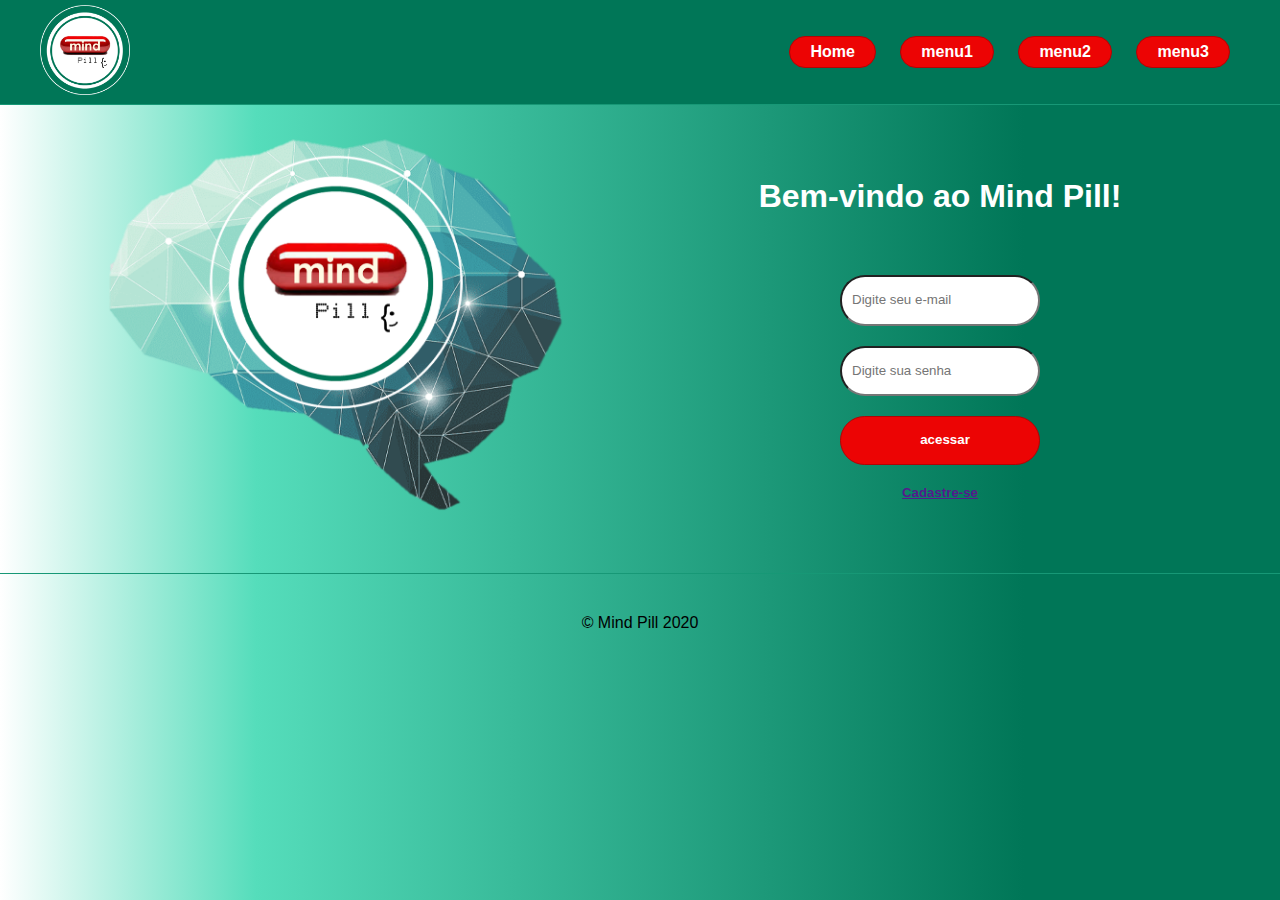
<file: index.html>
<!DOCTYPE html>
<html lang="pt-br">
<head>
    <meta charset="UTF-8">
    <meta name="viewport" content="width=device-width, initial-scale=1.0">
    <title>Mind Pill</title>
    <link rel="stylesheet" href="./css/style.css">
    <link rel="stylesheet" href="./css/index.css">
</head>
<body>
    <header>
        <div id="cabecalho">
            <div class="logo">
                <a href="index.html"><img src="./image/logo01.png" alt="Mind Pill" width="90px"></a>
            </div>
            <nav id="menu">
                <ul>
                    <li><a class="menu" href="index.html">Home</a></li>
                    <li><a class="menu" href="produtos.html">menu1</a></li>
                    <li><a class="menu" href="loja.html">menu2</a></li>
                    <li><a class="menu" href="Contato.html">menu3</a></li>
                </ul>
            </nav>
    </header>

    <main>
        <img src="./image/cyber-brain.png" alt="">
        <section id="login">
            <h1 id="bemVindo">Bem-vindo ao Mind Pill!</h1>
            <form action="">
                <input type="email" placeholder="Digite seu e-mail">
                <!-- <h2 style="text-align: center;">OU</h2> -->
                <input type="tel" placeholder="Digite sua senha">
                <button>acessar</button>
                <h5 style="text-align: center;"><a href="">Cadastre-se</a></h5>
            </form>
        </section>
    </main>
    <footer>© Mind Pill 2020</footer>
</body>
</html>
</file>
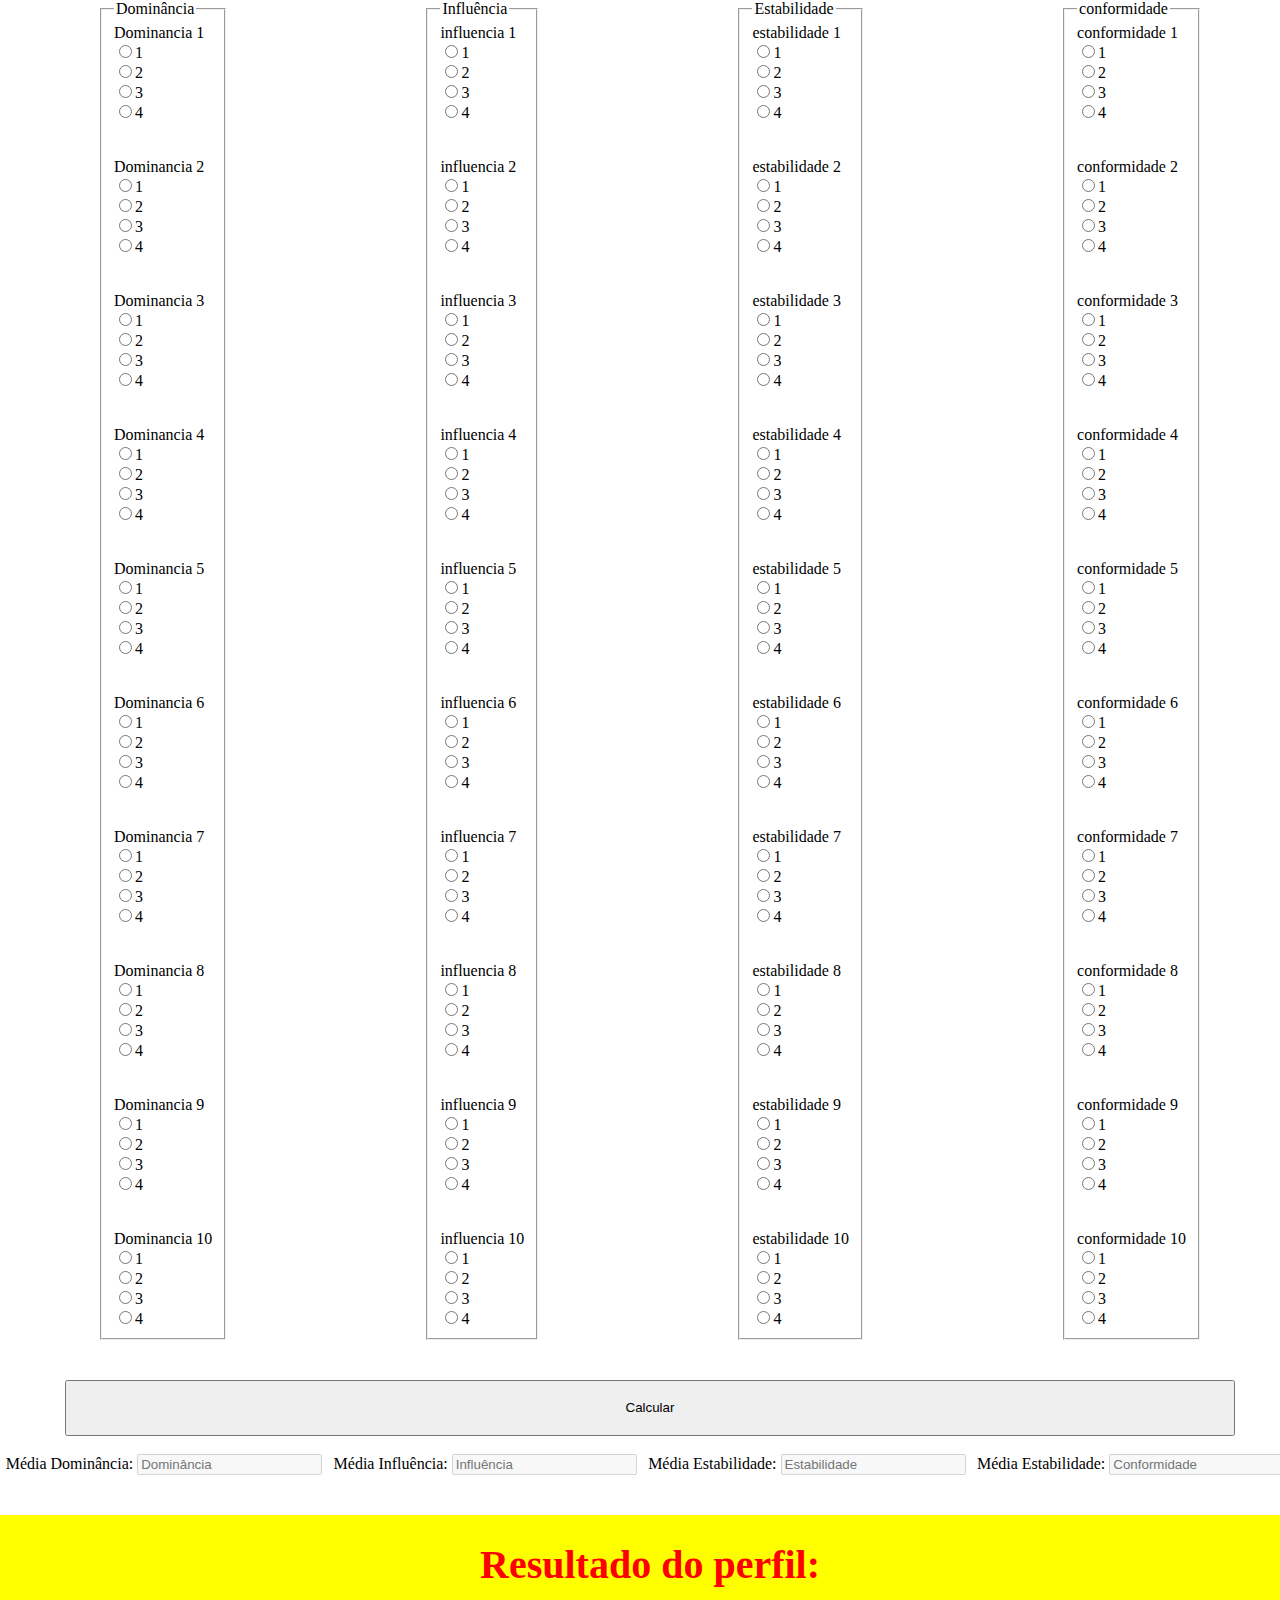
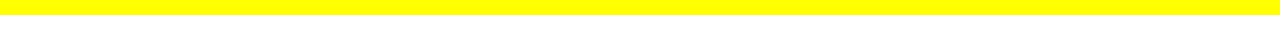
<file: testeDISC/testeDISC.html>
<!DOCTYPE html>
<html lang="pt-br">
<head>
    <meta charset="UTF-8">
    <meta name="viewport" content="width=device-width, initial-scale=1.0">
    <title>Document</title>

    <style>
        body {
            width: 1300px;
            margin: 0 auto;
        }
        main {
            display: flex;
            justify-content: space-around;
        }
        #resultados {
            display: flex;
            justify-content: space-around;
        }
        #botao {
            width: 90%;
            line-height: 50px;
        }
        .resultado {
            text-align: center;
            margin: 40px auto;
        }
        .perfil {
            font-size: 30pt;
            font-weight: bold;
            color: red;
            background: yellow;
            line-height: 100px;
        }
    </style>
</head>
<body>
    <main>
        <!-- Começo da Sessão Dominância -->
        <section class="sectionDominancia">
            <fieldset>
                <legend>Dominância</legend>
                <label for="dominancia1">Dominancia 1</label>
                <br>
                <input type="radio" name="dominancia1" class="dominancia" value="1">1 <br>
                <input type="radio" name="dominancia1" class="dominancia" value="2">2 <br>
                <input type="radio" name="dominancia1" class="dominancia" value="3">3 <br>
                <input type="radio" name="dominancia1" class="dominancia" value="4">4 <br>
                <br><br>
                <label for="dominancia2">Dominancia 2</label>
                <br>
                <input type="radio" name="dominancia2" class="dominancia" value="1">1 <br>
                <input type="radio" name="dominancia2" class="dominancia" value="2">2 <br>
                <input type="radio" name="dominancia2" class="dominancia" value="3">3 <br>
                <input type="radio" name="dominancia2" class="dominancia" value="4">4 <br>
                <br><br>
                <label for="dominancia3">Dominancia 3</label>
                <br>
                <input type="radio" name="dominancia3" class="dominancia" value="1">1 <br>
                <input type="radio" name="dominancia3" class="dominancia" value="2">2 <br>
                <input type="radio" name="dominancia3" class="dominancia" value="3">3 <br>
                <input type="radio" name="dominancia3" class="dominancia" value="4">4 <br>
                <br><br>
                <label for="dominancia4">Dominancia 4</label>
                <br>
                <input type="radio" name="dominancia4" class="dominancia" value="1">1 <br>
                <input type="radio" name="dominancia4" class="dominancia" value="2">2 <br>
                <input type="radio" name="dominancia4" class="dominancia" value="3">3 <br>
                <input type="radio" name="dominancia4" class="dominancia" value="4">4 <br>
                <br><br>
                <label for="dominancia5">Dominancia 5</label>
                <br>
                <input type="radio" name="dominancia5" class="dominancia" value="1">1 <br>
                <input type="radio" name="dominancia5" class="dominancia" value="2">2 <br>
                <input type="radio" name="dominancia5" class="dominancia" value="3">3 <br>
                <input type="radio" name="dominancia5" class="dominancia" value="4">4 <br>
                <br><br>
                <label for="dominancia6">Dominancia 6</label>
                <br>
                <input type="radio" name="dominancia6" class="dominancia" value="1">1 <br>
                <input type="radio" name="dominancia6" class="dominancia" value="2">2 <br>
                <input type="radio" name="dominancia6" class="dominancia" value="3">3 <br>
                <input type="radio" name="dominancia6" class="dominancia" value="4">4 <br>
                <br><br>
                <label for="dominancia7">Dominancia 7</label>
                <br>
                <input type="radio" name="dominancia7" class="dominancia" value="1">1 <br>
                <input type="radio" name="dominancia7" class="dominancia" value="2">2 <br>
                <input type="radio" name="dominancia7" class="dominancia" value="3">3 <br>
                <input type="radio" name="dominancia7" class="dominancia" value="4">4 <br>
                <br><br>
                <label for="dominancia8">Dominancia 8</label>
                <br>
                <input type="radio" name="dominancia8" class="dominancia" value="1">1 <br>
                <input type="radio" name="dominancia8" class="dominancia" value="2">2 <br>
                <input type="radio" name="dominancia8" class="dominancia" value="3">3 <br>
                <input type="radio" name="dominancia8" class="dominancia" value="4">4 <br>
                <br><br>
                <label for="dominancia9">Dominancia 9</label>
                <br>
                <input type="radio" name="dominancia9" class="dominancia" value="1">1 <br>
                <input type="radio" name="dominancia9" class="dominancia" value="2">2 <br>
                <input type="radio" name="dominancia9" class="dominancia" value="3">3 <br>
                <input type="radio" name="dominancia9" class="dominancia" value="4">4 <br>
                <br><br>
                <label for="dominancia10">Dominancia 10</label>
                <br>
                <input type="radio" name="dominancia10" class="dominancia" value="1">1 <br>
                <input type="radio" name="dominancia10" class="dominancia" value="2">2 <br>
                <input type="radio" name="dominancia10" class="dominancia" value="3">3 <br>
                <input type="radio" name="dominancia10" class="dominancia" value="4">4 <br>
            </fieldset>
        </section>
        <!-- /Fim da Sessão Dominância -->


         <!-- Começo da Sessão Influência -->
        <section class="sectioninfluencia">
            <fieldset>
                <legend>Influência</legend>
                <label for="influencia1">influencia 1</label>
                <br>
                <input type="radio" name="influencia1" class="influencia" value="1">1 <br>
                <input type="radio" name="influencia1" class="influencia" value="2">2 <br>
                <input type="radio" name="influencia1" class="influencia" value="3">3 <br>
                <input type="radio" name="influencia1" class="influencia" value="4">4 <br>
                <br><br>
                <label for="influencia2">influencia 2</label>
                <br>
                <input type="radio" name="influencia2" class="influencia" value="1">1 <br>
                <input type="radio" name="influencia2" class="influencia" value="2">2 <br>
                <input type="radio" name="influencia2" class="influencia" value="3">3 <br>
                <input type="radio" name="influencia2" class="influencia" value="4">4 <br>
                <br><br>
                <label for="influencia3">influencia 3</label>
                <br>
                <input type="radio" name="influencia3" class="influencia" value="1">1 <br>
                <input type="radio" name="influencia3" class="influencia" value="2">2 <br>
                <input type="radio" name="influencia3" class="influencia" value="3">3 <br>
                <input type="radio" name="influencia3" class="influencia" value="4">4 <br>
                <br><br>
                <label for="influencia4">influencia 4</label>
                <br>
                <input type="radio" name="influencia4" class="influencia" value="1">1 <br>
                <input type="radio" name="influencia4" class="influencia" value="2">2 <br>
                <input type="radio" name="influencia4" class="influencia" value="3">3 <br>
                <input type="radio" name="influencia4" class="influencia" value="4">4 <br>
                <br><br>
                <label for="influencia5">influencia 5</label>
                <br>
                <input type="radio" name="influencia5" class="influencia" value="1">1 <br>
                <input type="radio" name="influencia5" class="influencia" value="2">2 <br>
                <input type="radio" name="influencia5" class="influencia" value="3">3 <br>
                <input type="radio" name="influencia5" class="influencia" value="4">4 <br>
                <br><br>
                <label for="influencia6">influencia 6</label>
                <br>
                <input type="radio" name="influencia6" class="influencia" value="1">1 <br>
                <input type="radio" name="influencia6" class="influencia" value="2">2 <br>
                <input type="radio" name="influencia6" class="influencia" value="3">3 <br>
                <input type="radio" name="influencia6" class="influencia" value="4">4 <br>
                <br><br>
                <label for="influencia7">influencia 7</label>
                <br>
                <input type="radio" name="influencia7" class="influencia" value="1">1 <br>
                <input type="radio" name="influencia7" class="influencia" value="2">2 <br>
                <input type="radio" name="influencia7" class="influencia" value="3">3 <br>
                <input type="radio" name="influencia7" class="influencia" value="4">4 <br>
                <br><br>
                <label for="influencia8">influencia 8</label>
                <br>
                <input type="radio" name="influencia8" class="influencia" value="1">1 <br>
                <input type="radio" name="influencia8" class="influencia" value="2">2 <br>
                <input type="radio" name="influencia8" class="influencia" value="3">3 <br>
                <input type="radio" name="influencia8" class="influencia" value="4">4 <br>
                <br><br>
                <label for="influencia9">influencia 9</label>
                <br>
                <input type="radio" name="influencia9" class="influencia" value="1">1 <br>
                <input type="radio" name="influencia9" class="influencia" value="2">2 <br>
                <input type="radio" name="influencia9" class="influencia" value="3">3 <br>
                <input type="radio" name="influencia9" class="influencia" value="4">4 <br>
                <br><br>
                <label for="influencia10">influencia 10</label>
                <br>
                <input type="radio" name="influencia10" class="influencia" value="1">1 <br>
                <input type="radio" name="influencia10" class="influencia" value="2">2 <br>
                <input type="radio" name="influencia10" class="influencia" value="3">3 <br>
                <input type="radio" name="influencia10" class="influencia" value="4">4 <br>
            </fieldset>

        </section>
        <!-- /Fim da Sessão Influência -->

        <!-- Começo da Sessão Estabilidade -->
        <section class="sectionestabilidade">
            <fieldset>
                <legend>Estabilidade</legend>
                <label for="estabilidade1">estabilidade 1</label>
                <br>
                <input type="radio" name="estabilidade1" class="estabilidade" value="1">1 <br>
                <input type="radio" name="estabilidade1" class="estabilidade" value="2">2 <br>
                <input type="radio" name="estabilidade1" class="estabilidade" value="3">3 <br>
                <input type="radio" name="estabilidade1" class="estabilidade" value="4">4 <br>
                <br><br>
                <label for="estabilidade2">estabilidade 2</label>
                <br>
                <input type="radio" name="estabilidade2" class="estabilidade" value="1">1 <br>
                <input type="radio" name="estabilidade2" class="estabilidade" value="2">2 <br>
                <input type="radio" name="estabilidade2" class="estabilidade" value="3">3 <br>
                <input type="radio" name="estabilidade2" class="estabilidade" value="4">4 <br>
                <br><br>
                <label for="estabilidade3">estabilidade 3</label>
                <br>
                <input type="radio" name="estabilidade3" class="estabilidade" value="1">1 <br>
                <input type="radio" name="estabilidade3" class="estabilidade" value="2">2 <br>
                <input type="radio" name="estabilidade3" class="estabilidade" value="3">3 <br>
                <input type="radio" name="estabilidade3" class="estabilidade" value="4">4 <br>
                <br><br>
                <label for="estabilidade4">estabilidade 4</label>
                <br>
                <input type="radio" name="estabilidade4" class="estabilidade" value="1">1 <br>
                <input type="radio" name="estabilidade4" class="estabilidade" value="2">2 <br>
                <input type="radio" name="estabilidade4" class="estabilidade" value="3">3 <br>
                <input type="radio" name="estabilidade4" class="estabilidade" value="4">4 <br>
                <br><br>
                <label for="estabilidade5">estabilidade 5</label>
                <br>
                <input type="radio" name="estabilidade5" class="estabilidade" value="1">1 <br>
                <input type="radio" name="estabilidade5" class="estabilidade" value="2">2 <br>
                <input type="radio" name="estabilidade5" class="estabilidade" value="3">3 <br>
                <input type="radio" name="estabilidade5" class="estabilidade" value="4">4 <br>
                <br><br>
                <label for="estabilidade6">estabilidade 6</label>
                <br>
                <input type="radio" name="estabilidade6" class="estabilidade" value="1">1 <br>
                <input type="radio" name="estabilidade6" class="estabilidade" value="2">2 <br>
                <input type="radio" name="estabilidade6" class="estabilidade" value="3">3 <br>
                <input type="radio" name="estabilidade6" class="estabilidade" value="4">4 <br>
                <br><br>
                <label for="estabilidade7">estabilidade 7</label>
                <br>
                <input type="radio" name="estabilidade7" class="estabilidade" value="1">1 <br>
                <input type="radio" name="estabilidade7" class="estabilidade" value="2">2 <br>
                <input type="radio" name="estabilidade7" class="estabilidade" value="3">3 <br>
                <input type="radio" name="estabilidade7" class="estabilidade" value="4">4 <br>
                <br><br>
                <label for="estabilidade8">estabilidade 8</label>
                <br>
                <input type="radio" name="estabilidade8" class="estabilidade" value="1">1 <br>
                <input type="radio" name="estabilidade8" class="estabilidade" value="2">2 <br>
                <input type="radio" name="estabilidade8" class="estabilidade" value="3">3 <br>
                <input type="radio" name="estabilidade8" class="estabilidade" value="4">4 <br>
                <br><br>
                <label for="estabilidade9">estabilidade 9</label>
                <br>
                <input type="radio" name="estabilidade9" class="estabilidade" value="1">1 <br>
                <input type="radio" name="estabilidade9" class="estabilidade" value="2">2 <br>
                <input type="radio" name="estabilidade9" class="estabilidade" value="3">3 <br>
                <input type="radio" name="estabilidade9" class="estabilidade" value="4">4 <br>
                <br><br>
                <label for="estabilidade10">estabilidade 10</label>
                <br>
                <input type="radio" name="estabilidade10" class="estabilidade" value="1">1 <br>
                <input type="radio" name="estabilidade10" class="estabilidade" value="2">2 <br>
                <input type="radio" name="estabilidade10" class="estabilidade" value="3">3 <br>
                <input type="radio" name="estabilidade10" class="estabilidade" value="4">4 <br>
            </fieldset>

        </section>
        <!-- /Fim da Sessão Estabilidade -->

        <!-- Começo da Sessão conformidade -->
        <section class="sectionconformidade">
            <fieldset>
                <legend>conformidade</legend>
                <label for="conformidade1">conformidade 1</label>
                <br>
                <input type="radio" name="conformidade1" class="conformidade" value="1">1 <br>
                <input type="radio" name="conformidade1" class="conformidade" value="2">2 <br>
                <input type="radio" name="conformidade1" class="conformidade" value="3">3 <br>
                <input type="radio" name="conformidade1" class="conformidade" value="4">4 <br>
                <br><br>
                <label for="conformidade2">conformidade 2</label>
                <br>
                <input type="radio" name="conformidade2" class="conformidade" value="1">1 <br>
                <input type="radio" name="conformidade2" class="conformidade" value="2">2 <br>
                <input type="radio" name="conformidade2" class="conformidade" value="3">3 <br>
                <input type="radio" name="conformidade2" class="conformidade" value="4">4 <br>
                <br><br>
                <label for="conformidade3">conformidade 3</label>
                <br>
                <input type="radio" name="conformidade3" class="conformidade" value="1">1 <br>
                <input type="radio" name="conformidade3" class="conformidade" value="2">2 <br>
                <input type="radio" name="conformidade3" class="conformidade" value="3">3 <br>
                <input type="radio" name="conformidade3" class="conformidade" value="4">4 <br>
                <br><br>
                <label for="conformidade4">conformidade 4</label>
                <br>
                <input type="radio" name="conformidade4" class="conformidade" value="1">1 <br>
                <input type="radio" name="conformidade4" class="conformidade" value="2">2 <br>
                <input type="radio" name="conformidade4" class="conformidade" value="3">3 <br>
                <input type="radio" name="conformidade4" class="conformidade" value="4">4 <br>
                <br><br>
                <label for="conformidade5">conformidade 5</label>
                <br>
                <input type="radio" name="conformidade5" class="conformidade" value="1">1 <br>
                <input type="radio" name="conformidade5" class="conformidade" value="2">2 <br>
                <input type="radio" name="conformidade5" class="conformidade" value="3">3 <br>
                <input type="radio" name="conformidade5" class="conformidade" value="4">4 <br>
                <br><br>
                <label for="conformidade6">conformidade 6</label>
                <br>
                <input type="radio" name="conformidade6" class="conformidade" value="1">1 <br>
                <input type="radio" name="conformidade6" class="conformidade" value="2">2 <br>
                <input type="radio" name="conformidade6" class="conformidade" value="3">3 <br>
                <input type="radio" name="conformidade6" class="conformidade" value="4">4 <br>
                <br><br>
                <label for="conformidade7">conformidade 7</label>
                <br>
                <input type="radio" name="conformidade7" class="conformidade" value="1">1 <br>
                <input type="radio" name="conformidade7" class="conformidade" value="2">2 <br>
                <input type="radio" name="conformidade7" class="conformidade" value="3">3 <br>
                <input type="radio" name="conformidade7" class="conformidade" value="4">4 <br>
                <br><br>
                <label for="conformidade8">conformidade 8</label>
                <br>
                <input type="radio" name="conformidade8" class="conformidade" value="1">1 <br>
                <input type="radio" name="conformidade8" class="conformidade" value="2">2 <br>
                <input type="radio" name="conformidade8" class="conformidade" value="3">3 <br>
                <input type="radio" name="conformidade8" class="conformidade" value="4">4 <br>
                <br><br>
                <label for="conformidade9">conformidade 9</label>
                <br>
                <input type="radio" name="conformidade9" class="conformidade" value="1">1 <br>
                <input type="radio" name="conformidade9" class="conformidade" value="2">2 <br>
                <input type="radio" name="conformidade9" class="conformidade" value="3">3 <br>
                <input type="radio" name="conformidade9" class="conformidade" value="4">4 <br>
                <br><br>
                <label for="conformidade10">conformidade 10</label>
                <br>
                <input type="radio" name="conformidade10" class="conformidade" value="1">1 <br>
                <input type="radio" name="conformidade10" class="conformidade" value="2">2 <br>
                <input type="radio" name="conformidade10" class="conformidade" value="3">3 <br>
                <input type="radio" name="conformidade10" class="conformidade" value="4">4 <br>
            </fieldset>

        </section>
        <!-- /Fim da Sessão conformidade -->
    </main>

    <section class="resultado">
        <button type="button" id="botao">Calcular</button>

        <br><br>
        <div id="resultados">
            <div id="resDominancia">
                <label for="mediaD">Média Dominância:</label>
                <input type="number" name="mediaD" id="mediaD" disabled placeholder="Dominância">
            </div>
            <div id="resInfluencia">
                <label for="mediaI">Média Influência:</label>
                <input type="number" name="mediaI" id="mediaI" disabled placeholder="Influência">
            </div>
            <div id="resEstabilidade">
                <label for="mediaE">Média Estabilidade:</label>
                <input type="number" name="mediaE" id="mediaE" disabled placeholder="Estabilidade">
            </div>
            <div id="resConformidade">
                <label for="mediaC">Média Estabilidade:</label>
                <input type="number" name="mediaC" id="mediaC" disabled placeholder="Conformidade">
            </div>
        </div>

        <p class="perfil">Resultado do perfil: <span id="perfil"></span></p>
    </section>



    <script src="testeDISC.js"></script>
</body>
</html>
</file>
<file: css/style.css>
* {
    margin: 0;
    padding: 0;
    box-sizing: border-box;
    font-family: Arial, Helvetica, sans-serif;
}

body {
    background-image: linear-gradient(to left, rgb(0, 118, 87) 20%,rgb(85, 221, 187) 80%, white);
}
header {
    background: rgb(0, 118, 87);
    border-bottom: 1px solid rgba(23, 152, 118);
}
main {
    padding: 20px 0;
    max-width: 1200px;
    margin: 0 auto;
    display: flex;
}
footer {
    padding: 40px 0;
    text-align: center;
    border-top: 1px solid rgba(23, 152, 118);

}
#cabecalho {
    display: flex;
    justify-content: space-between;
    align-items: center;
    max-width: 1200px;
    margin: 0 auto;
    padding: 5px 0;
}
#menu ul {
    list-style: none;
}
#menu li {
    display: inline;
}
#menu .menu {
    color: white;
    border: 1px solid rgb(178, 3, 4);
    background: rgb(236, 4, 4);
    text-decoration: none;
    font-weight: bold;
    padding: 0 20px;
    margin: 0 10px;
    border-radius: 25px;
    line-height: 30px;
    display: inline-block;
    transition: .3s;
    -webkit-transition: .3s;
    -moz-transition: .3s;
    -o-transition: .3s;
}
#menu .menu:hover {
    background: rgb(178, 3, 4);
}
</file>
<file: css/index.css>
main img {
    width: 50%;
}

section {
    display: flex;
    flex-direction: column;
    width: 50%;
    align-items: center;
    justify-content: center;
    color: white;
    text-align: center;
    
}

section input {
    display: block;
    width: 200px;
    margin: 20px;
    padding-left: 10px;
    line-height: 35pt;
    border-radius: 25px;
}
section button {
    color: white;
    border: 1px solid rgb(178, 3, 4);
    background: rgb(236, 4, 4);
    font-weight: bold;
    cursor: pointer;
    display: block;
    width: 200px;
    margin: 20px;
    padding-left: 10px;
    line-height: 35pt;
    border-radius: 25px;
    transition: .3s;
    -webkit-transition: .3s;
    -moz-transition: .3s;
    -o-transition: .3s;
}
section button:hover {
    background: rgb(178, 3, 4);
}

#bemVindo {
    padding-bottom: 40px;
}
</file>
